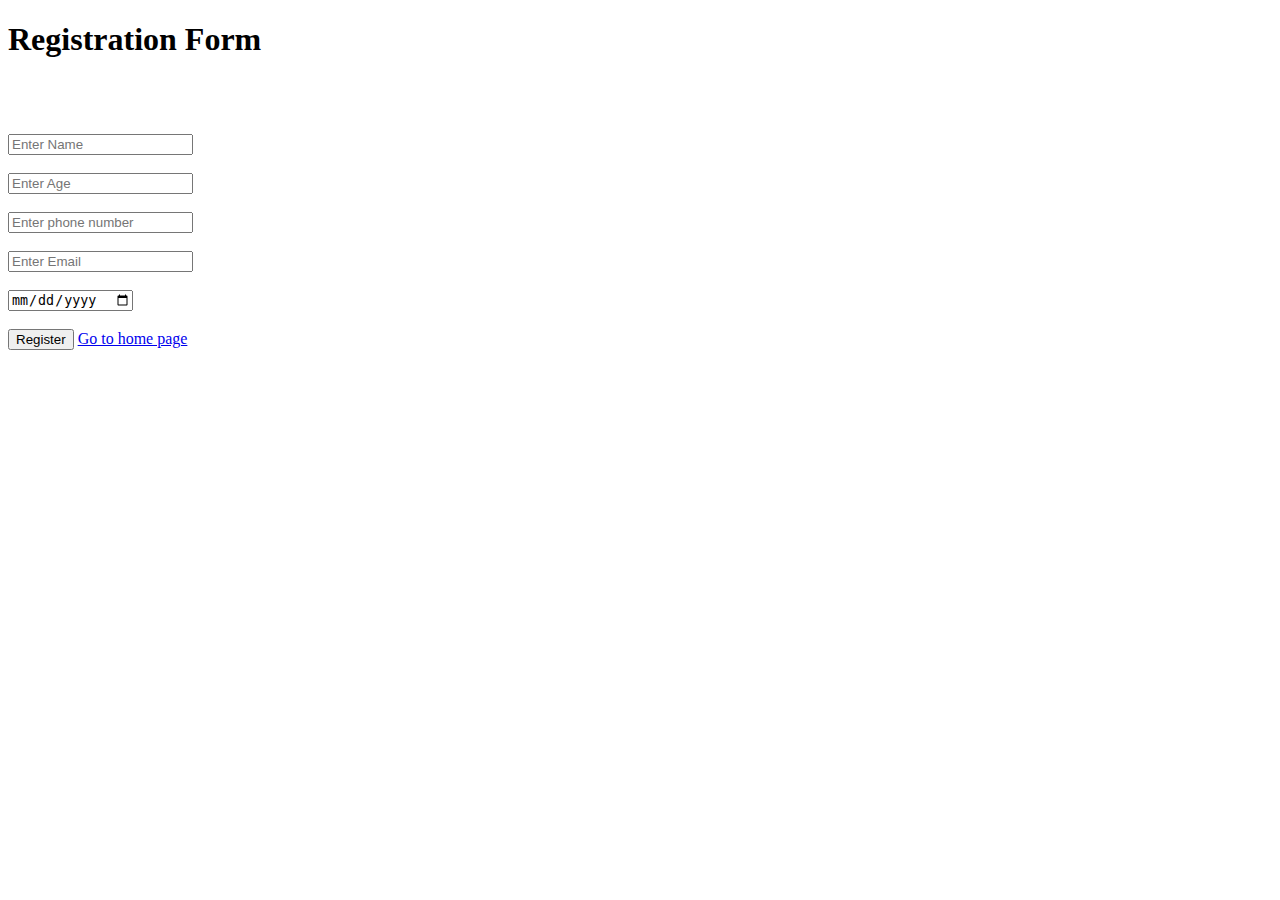
<file: registration.html>
<!DOCTYPE html>
<html lang="en">
<head>
    <meta charset="UTF-8">
    <meta name="viewport" content="width=device-width, initial-scale=1.0">
    <title>registration</title>
</head>
<body>
  <h1>Registration Form</h1><br><br><br>
  <input type="text" placeholder="Enter Name"><br><br>
  <input type="number" placeholder="Enter Age"><br><br>
  <input type="number" placeholder="Enter phone number"><br><br>
  <input type="mail" placeholder="Enter Email"><br><br>
  <input type="date" placeholder="Enetr Your DOB"><br><br>
<button>Register</button>
<a href="index.html">Go to home page</a>
</body>
</html>
</file>
